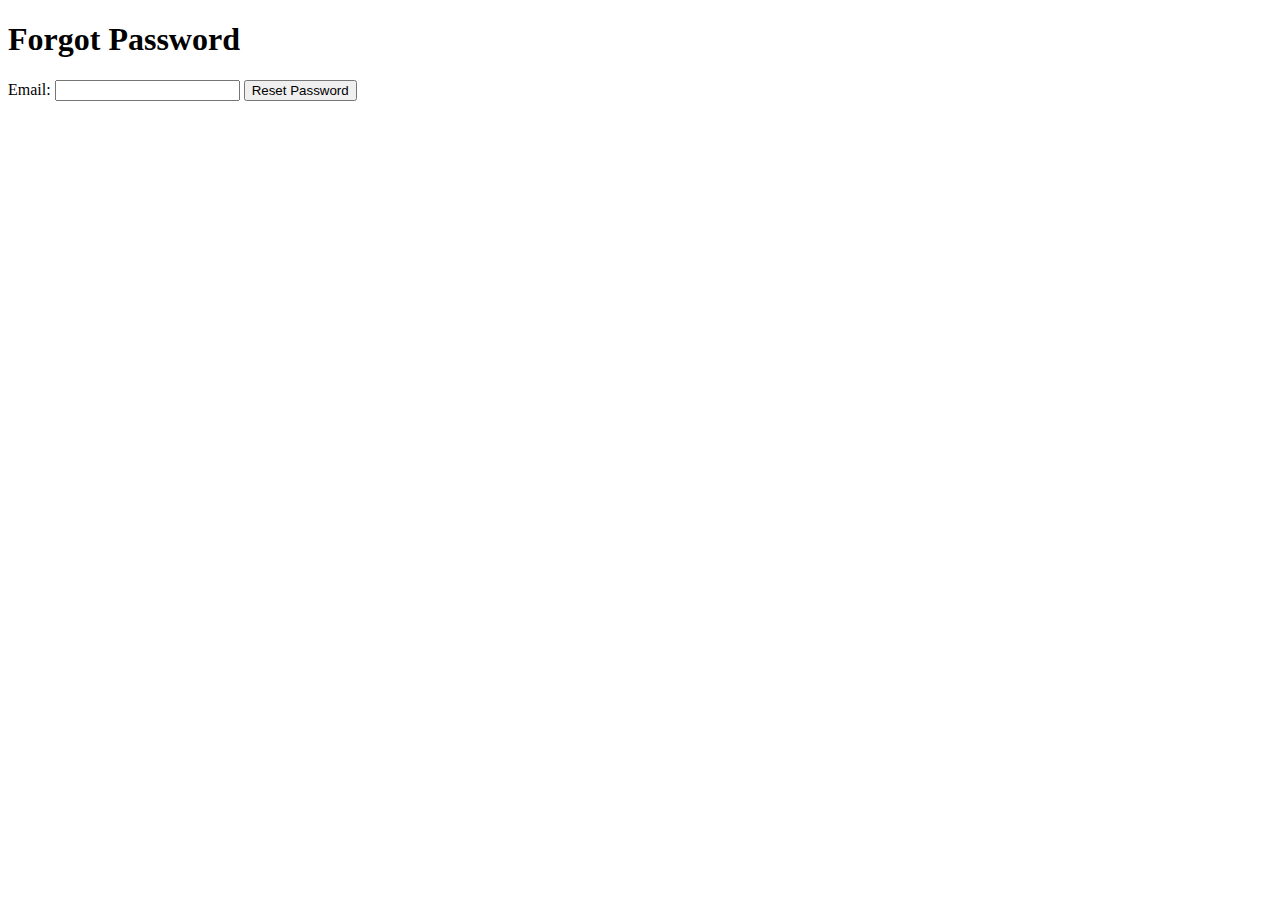
<file: forgotpass.html>
<!DOCTYPE html>
<html lang="en">
<head>
    <meta charset="UTF-8">
    <title>Forgot Password</title>
</head>
<body>
    <h1>Forgot Password</h1>
    <form id="forgotPasswordForm">
        <label for="email">Email:</label>
        <input type="email" id="email" required>
        <button type="submit">Reset Password</button>
    </form>

    <div id="message"></div>
    <script src="forgotpass.html"></script>
</body>
</html>
</file>
